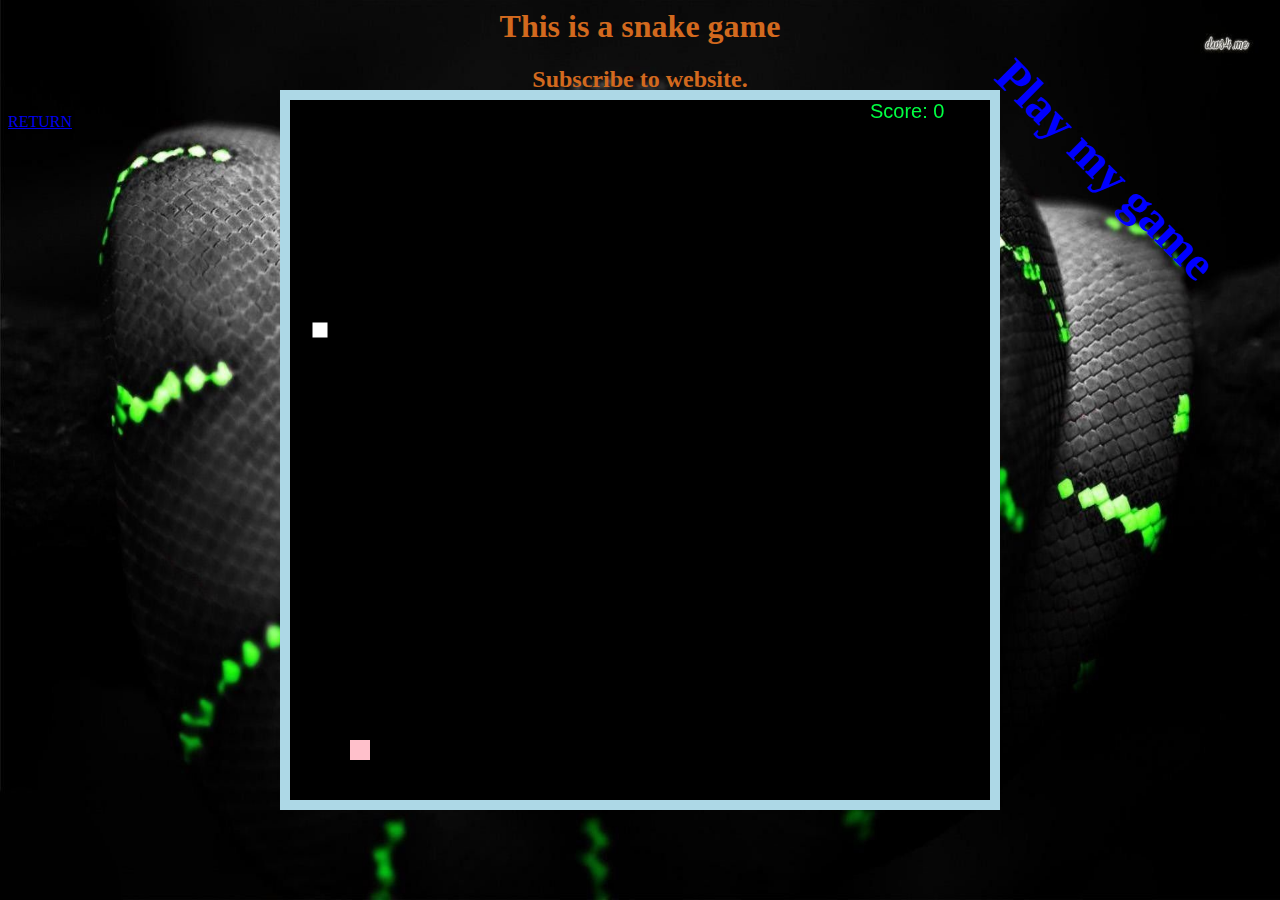
<file: snake thing/snake.html>
<html>
    <head>
        <title>Snake Game</title>
        <link rel="stylesheet" type="text/css" href="snake.css">
    </head>
    <body>
        
        <h1 id="TitleText">This is a snake game</h1>
        <h2 id="TitleText">Subscribe to website.</h2>
        <h3 id="randomtext"></h3>
        <a id="returnweb" class="tlink" href="saltyfishstudios.net">RETURN</a>
        <canvas id="Canvas" width="700" height="700"></canvas>
        <script src="game.js"></script>
    </body>
</html>
</file>
<file: snake thing/snake.css>
#Canvas{
    position: absolute;
    top:0;
    bottom: 0;
    left: 0;
    right: 0;
    margin:auto;
    border:10px solid lightblue;
}
Body{
    background-image: url("imgs/snake.jpg");
    background-size: 100% 100%;
    background-repeat: no-repeat;
    background-attachment: fixed;
}
#TitleText{
    text-align: center;
    color:chocolate;

}
#randomtext{
    
    -webkit-transform: rotate(45deg);
    -webkit-transform-origin: left top;
    -moz-transform: rotate(45deg);
    -moz-transform-origin: left top;
    -ms-transform: rotate(45deg);
    -ms-transform-origin: left top;
    -o-transform: rotate(45deg);
    -o-transform-origin: left top;
    transform: rotate(45deg);
    transform-origin: left top;

    position: absolute;
    top: 0;
    left: 80%;
    white-space: nowrap;    
    font-size: 48px;
    color:blue;
}
</file>
